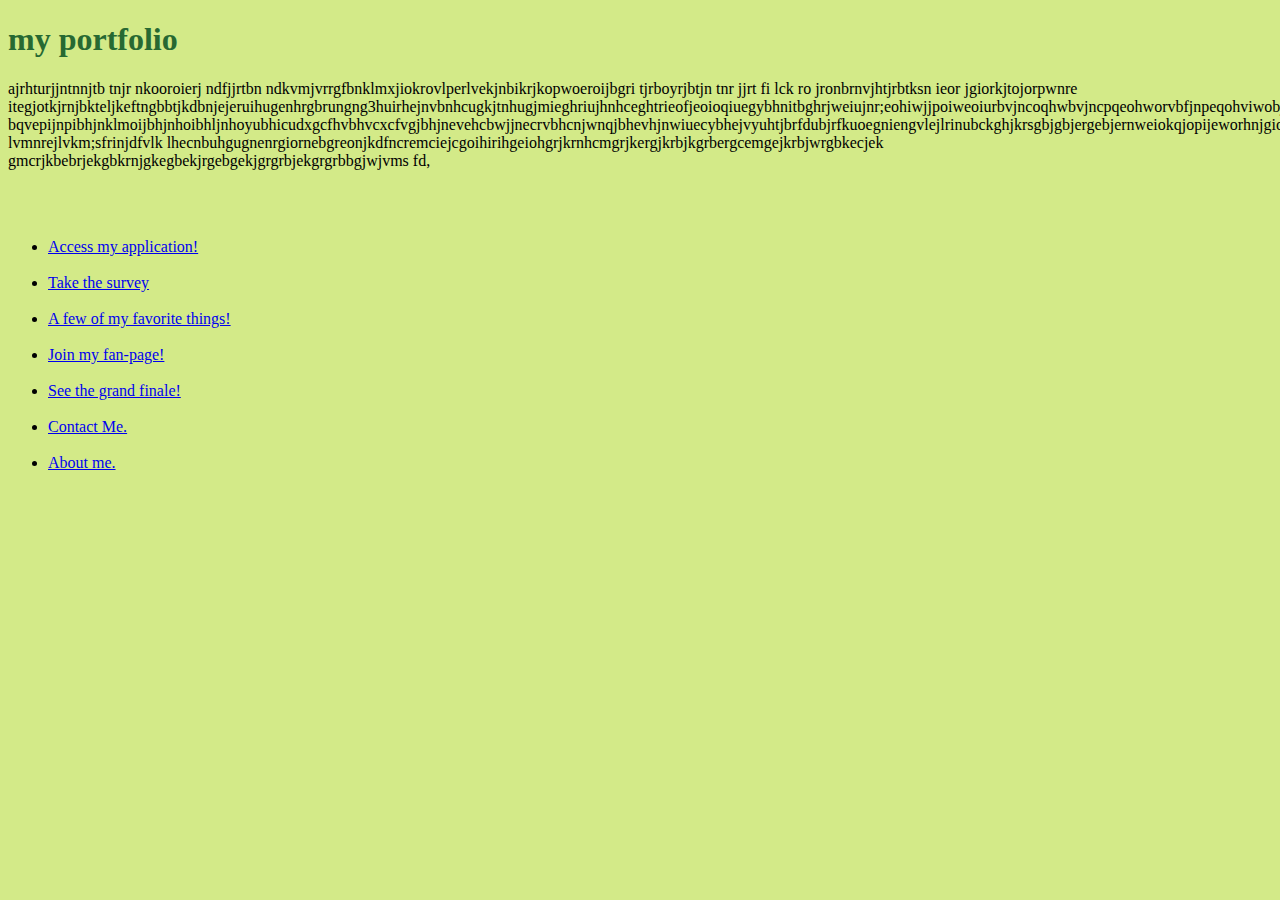
<file: index.html>
<!DOCTYPE html>
<html lang="en">

<head>
    <meta charset="utf-8">
    <title>Home</title>
    <link rel="stylesheet" href="styles/styles.css">
</head>

<body class="index">
    <h1 style="color:#276932">my portfolio</h1>
    <p>ajrhturjjntnnjtb tnjr nkooroierj ndfjjrtbn ndkvmjvrrgfbnklmxjiokrovlperlvekjnbikrjkopwoeroijbgri tjrboyrjbtjn tnr jjrt fi lck ro jronbrnvjhtjrbtksn ieor jgiorkjtojorpwnre itegjotkjrnjbkteljkeftngbbtjkdbnjejeruihugenhrgbrungng3huirhejnvbnhcugkjtnhugjmieghriujhnhceghtrieofjeoioqiuegybhnitbghrjweiujnr;eohiwjjpoiweoiurbvjncoqhwbvjncpqeohworvbfjnpeqohviwobjnpqcevhwihbpjenqohwvijnqeovrbiejnqcoerivbqjenvubjneweorhivbwofwqevbohjnwqevbihjnpwc bqvepijnpibhjnklmoijbhjnhoibhljnhoyubhicudxgcfhvbhvcxcfvgjbhjnevehcbwjjnecrvbhcnjwnqjbhevhjnwiuecybhejvyuhtjbrfdubjrfkuoegniengvlejlrinubckghjkrsgbjgbjergebjernweiokqjopijeworhnjgioehjnvkjnrfdkmnilrk lvmnrejlvkm;sfrinjdfvlk lhecnbuhgugnenrgiornebgreonjkdfncremciejcgoihirihgeiohgrjkrnhcmgrjkergjkrbjkgrbergcemgejkrbjwrgbkecjek gmcrjkbebrjekgbkrnjgkegbekjrgebgekjgrgrbjekgrgrbbgjwjvms fd, </p>
    <br>
    <br>
    <ul>
        <li>
            <a href="app.html">Access my application!</a>
        </li>
        <br>
        <li>
            <a href="survey.html">Take the survey</a>
        </li>
        <br>
        <li>
            <a href="favorites.html">A few of my favorite things!</a>
        </li>
        <br>
        <li>
            <a href="fan-site.html">Join my fan-page!</a>
        </li>
        <br>
        <li>
            <a href="final.html">See the grand finale!</a>
        </li>
        <br>
        <li>
            <a href="contact.html">Contact Me.</a>
        </li>
        <br>
        <li>
            <a href="about.html">About me.</a>
        </li>
    </ul>
</body>

</html>
</file>
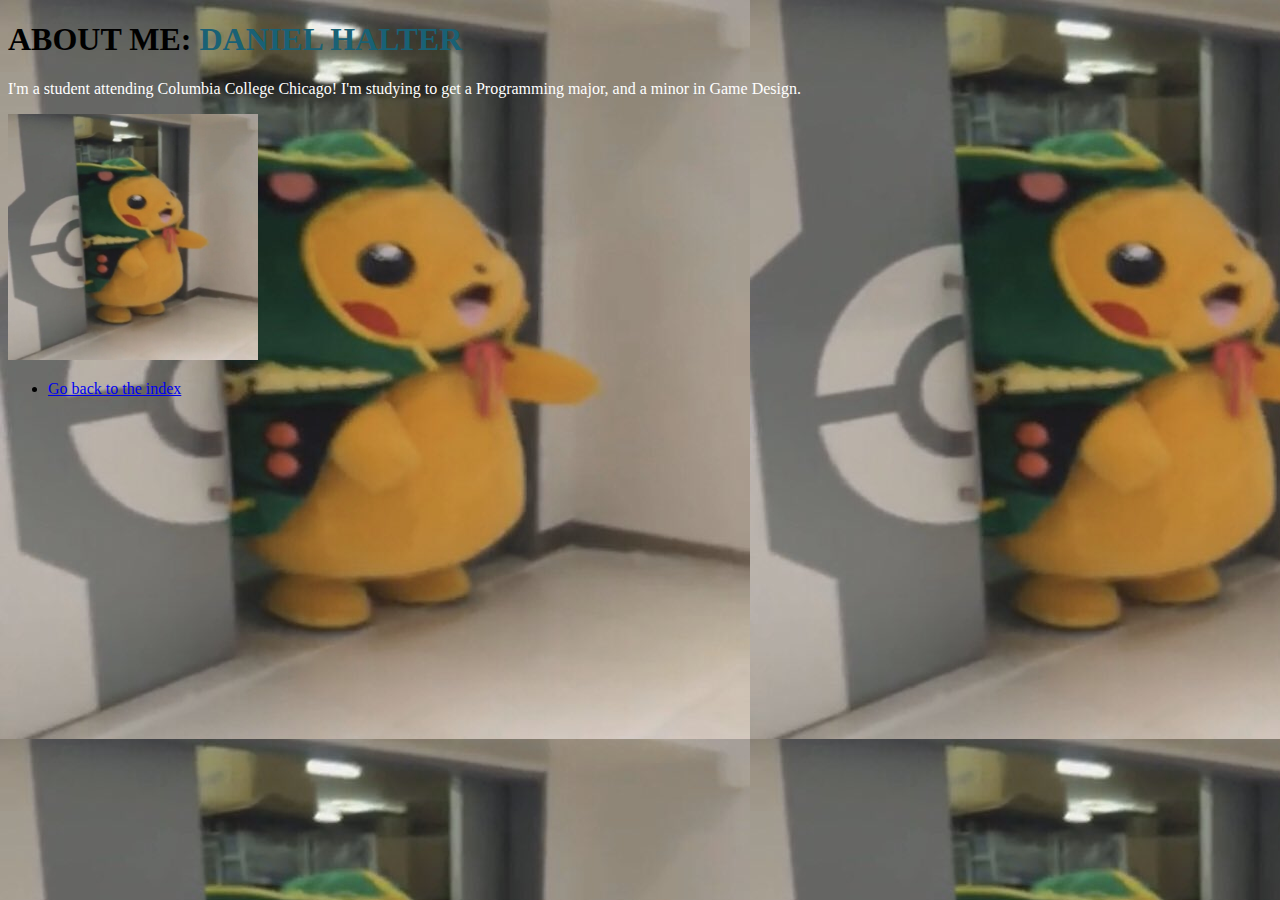
<file: about.html>
<!DOCTYPE html>
<html lang="en">
<style type="text/css">
        p.detail { color:#FFFFFF }
    span.name { color:#196175 }
</style>
    
    <head>
        <meta charset="utf-8">
        <title>About Daniel H.</title>
        <link rel="stylesheet" href="styles/styles.css">
    </head>
    
	<body class="about"> 
        
    <h1 class="detail">ABOUT ME: <span class="name">DANIEL HALTER</span> </h1>
        <p class="about">I'm a student attending Columbia College Chicago! I'm studying to get a Programming major, and a minor in Game Design.</p>
        <img src="images/pika.png" width="250px">
        
        <ul>
            <li>
                <a href="index.html">Go back to the index</a>
            </li>
        </ul>
        
	</body>
</html>
</file>
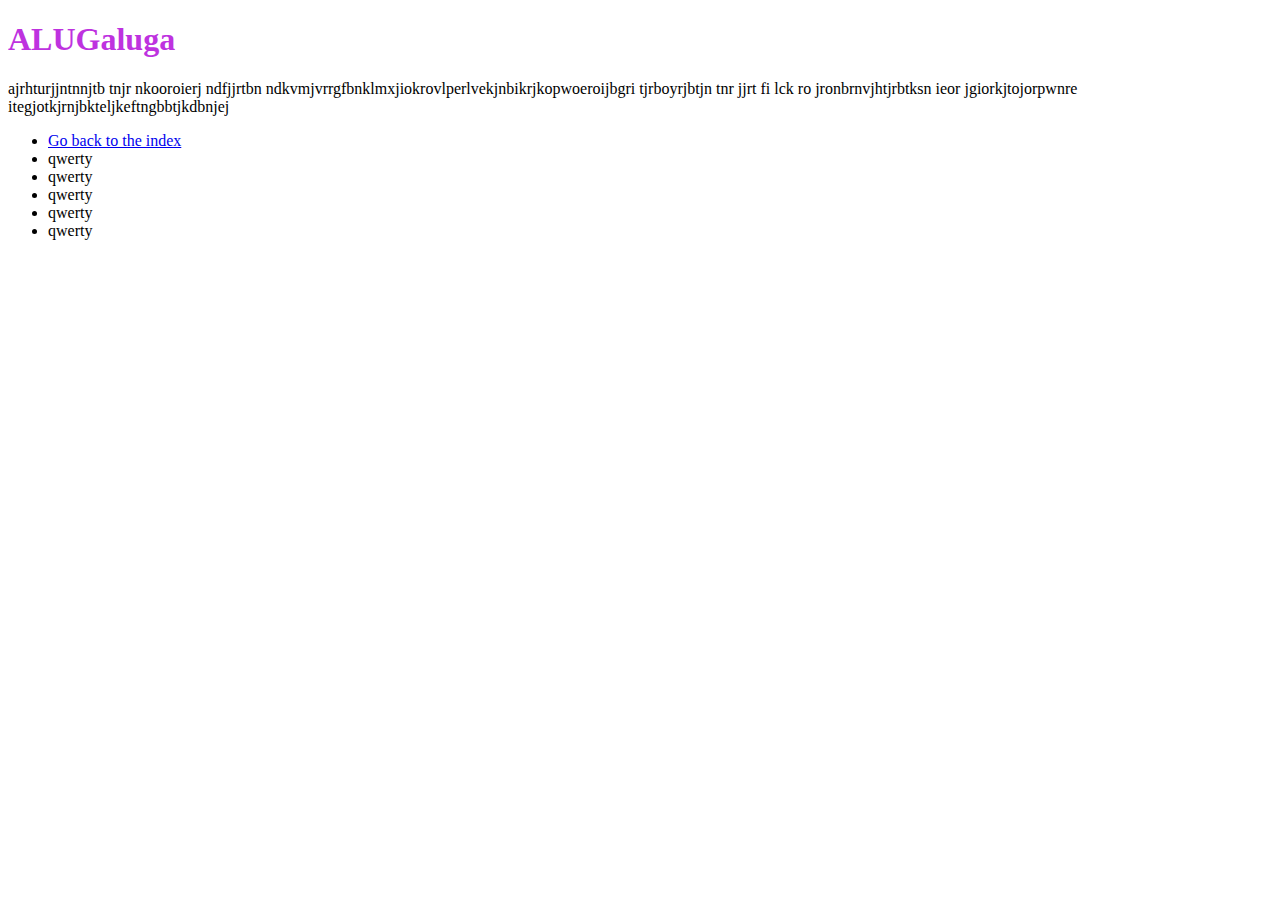
<file: app.html>
<!DOCTYPE html>
<html lang="en">
    <head>
        <meta charset="utf-8">
        <title>Application</title>
    </head>
	<body>
		<h1 style="color:#be32df">ALUGaluga</h1>
        <p>ajrhturjjntnnjtb tnjr nkooroierj ndfjjrtbn ndkvmjvrrgfbnklmxjiokrovlperlvekjnbikrjkopwoeroijbgri tjrboyrjbtjn tnr jjrt fi lck ro jronbrnvjhtjrbtksn ieor jgiorkjtojorpwnre itegjotkjrnjbkteljkeftngbbtjkdbnjej</p>
        <ul>
            <li>
                <a href="index.html">Go back to the index</a>
            </li>
            <li>qwerty</li>
            <li>qwerty</li>
            <li>qwerty</li>
            <li>qwerty</li>
            <li>qwerty</li>
        </ul>
	</body>
</html>
</file>
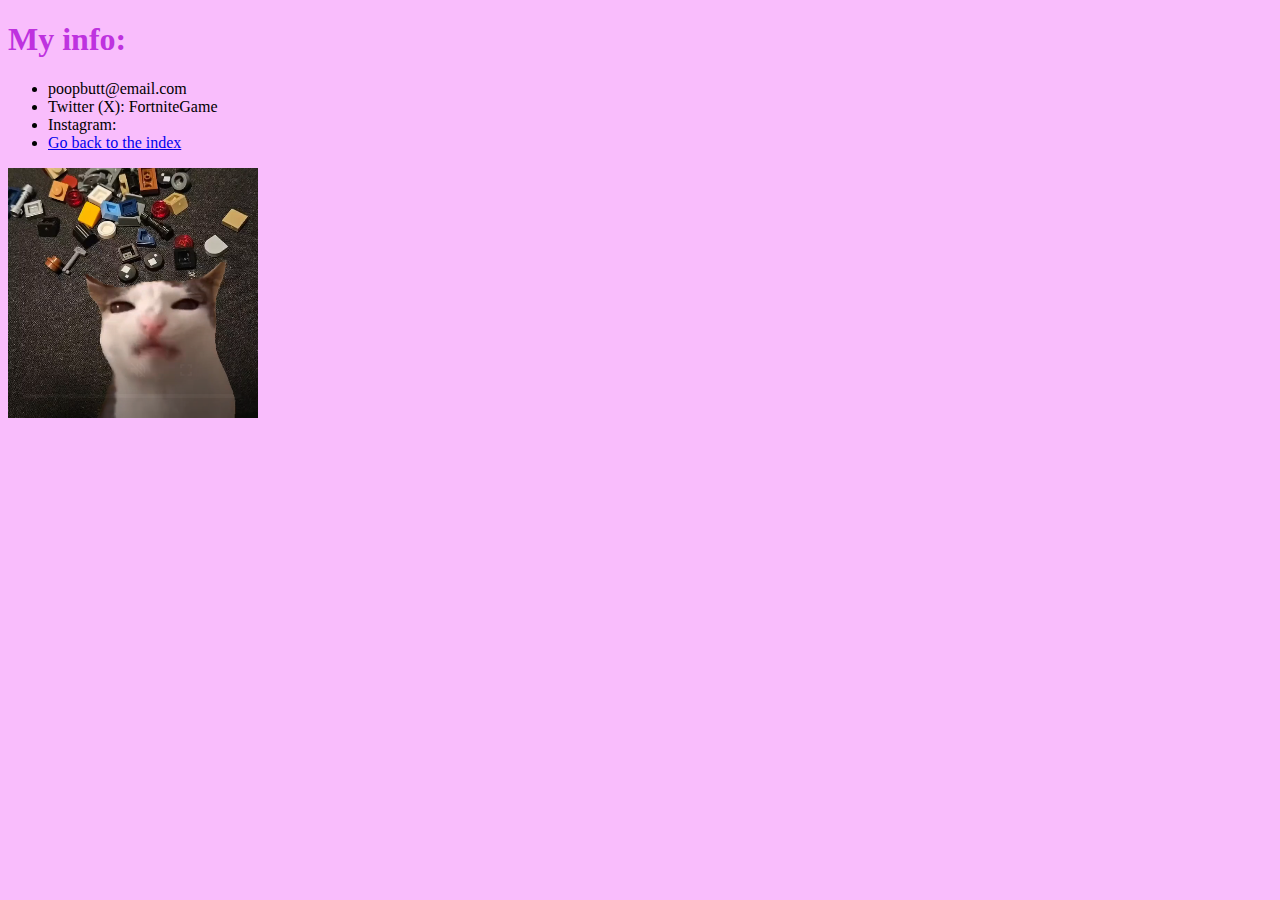
<file: contact.html>
<!DOCTYPE html>
<html lang="en">
<style type="text/css">
</style>

<head>
    <meta charset="utf-8">
    <title>Contact ME!</title>
    <link rel="stylesheet" href="styles/styles.css">
</head>

<body class="contact">
    <h1 style="color:#be32df">My info:</h1>
    <ul>
        <li>poopbutt@email.com</li>
        <li>Twitter (X): FortniteGame</li>
        <li>Instagram: </li>
        <li>
            <a href="index.html">Go back to the index</a>
        </li>
    </ul>
    <video controls autoplay muted loop src="videos/nibbol.mp4" width="250px">

        <body>
            <html>
</file>
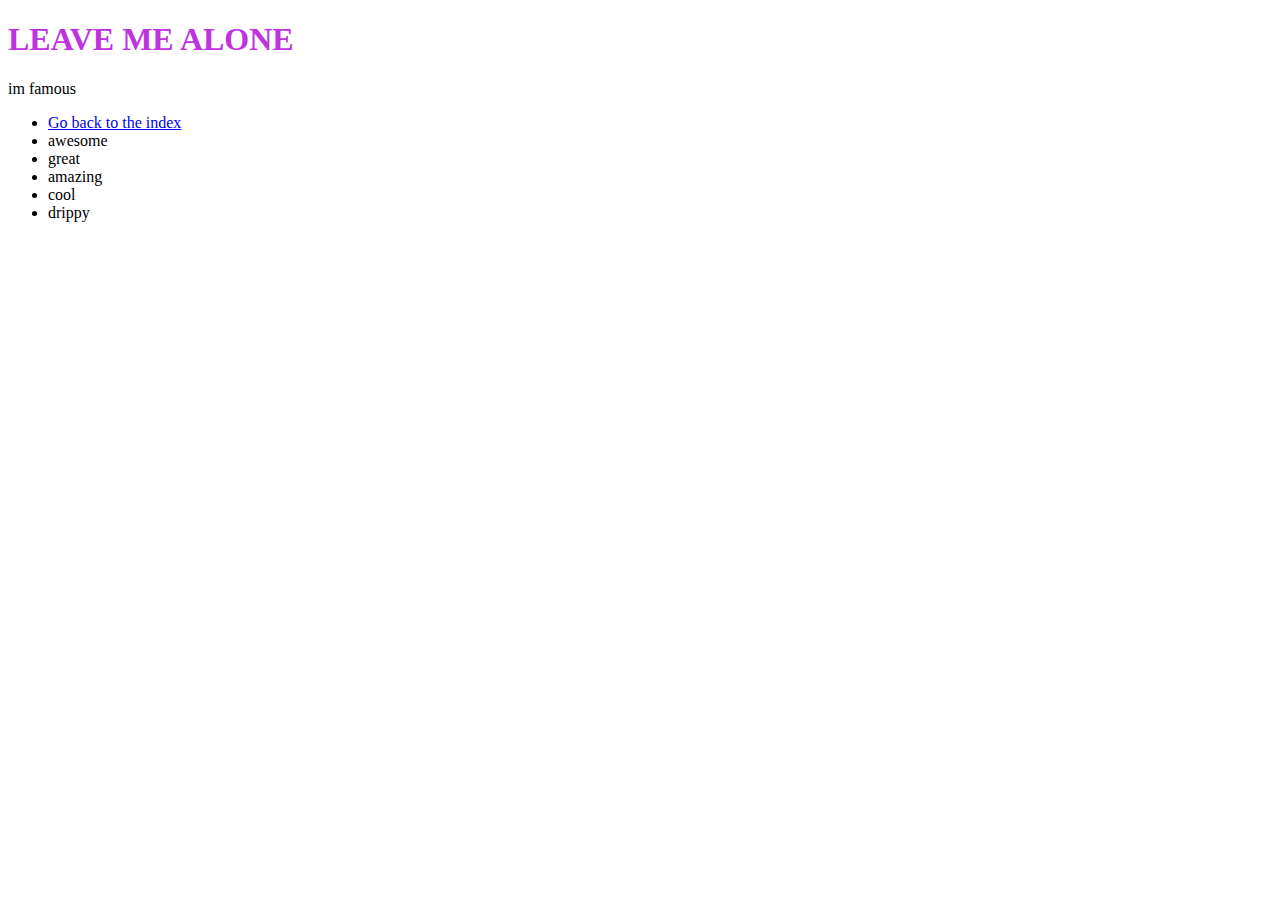
<file: fan-site.html>
<!DOCTYPE html>
<html lang="en">
    <head>
        <meta charset="utf-8">
        <title>Fan Site</title>
    </head>
	<body>
		<h1 style="color:#be32df">LEAVE ME ALONE</h1>
        <p>im famous</p>
        <ul>
            <li>
                <a href="index.html">Go back to the index</a>
            </li>
            <li>awesome</li>
            <li>great</li>
            <li>amazing</li>
            <li>cool</li>
            <li>drippy</li>
        </ul>
	</body>
</html>
</file>
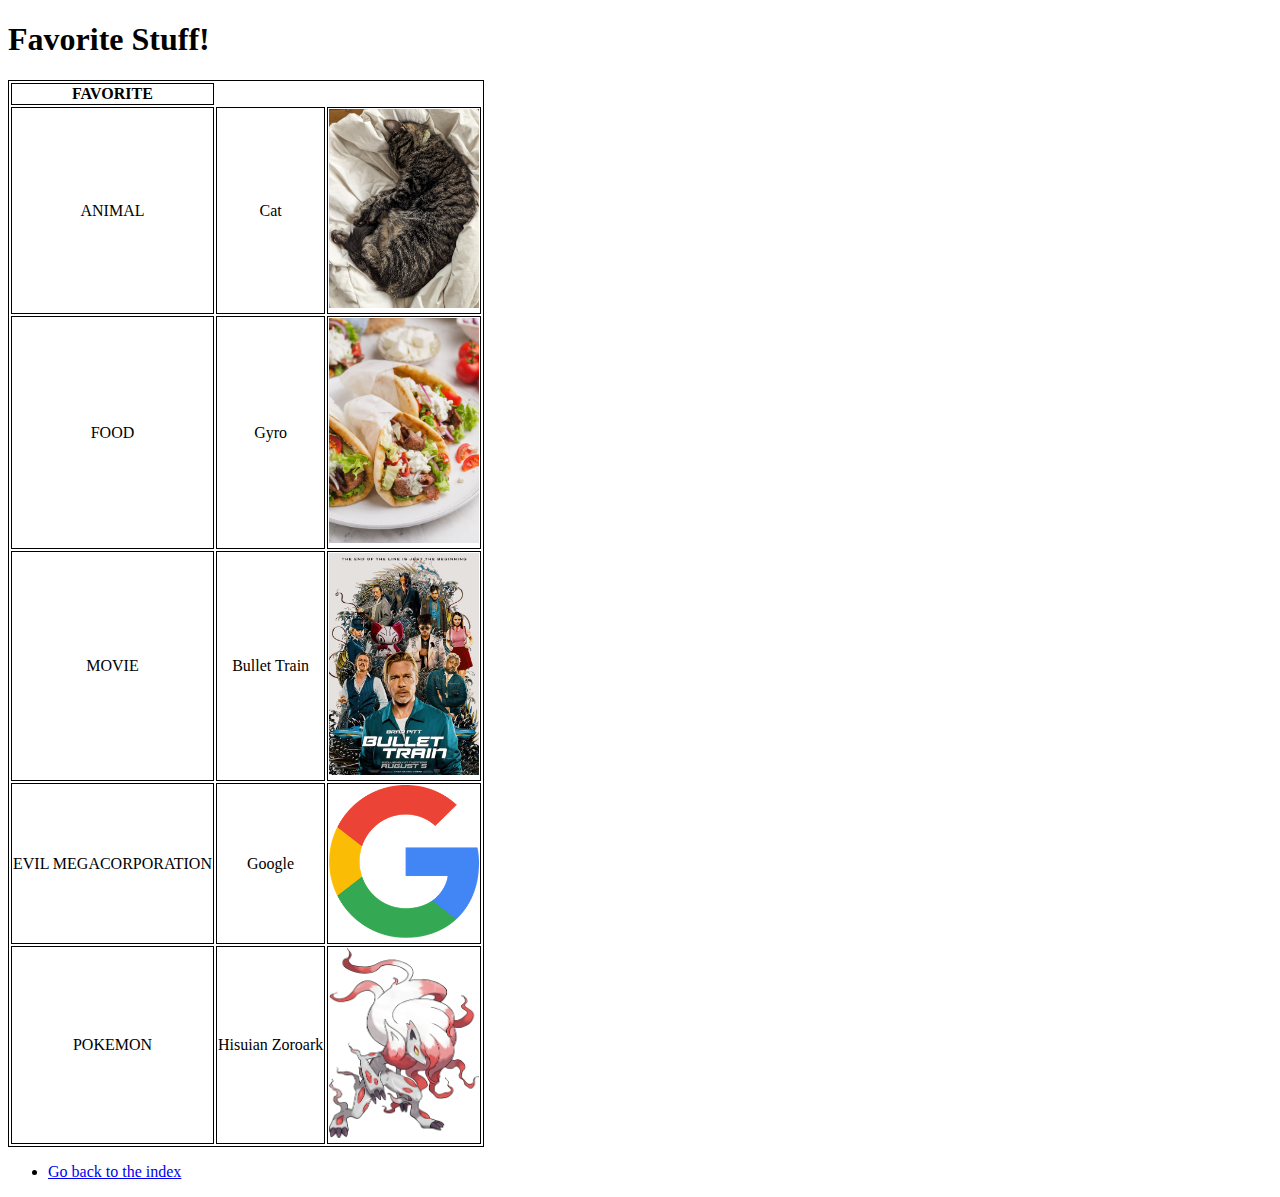
<file: favorites.html>
<!DOCTYPE html>
<html lang="en">

<head>
    <meta charset="utf-8">
    <title>My favorite stuff</title>
    <style>
        table,
        th,
        td {
            border: 1px solid black;
        }

    </style>
</head>

<body>
    <h1>Favorite Stuff!</h1>
    <table>
        <tr>
            <th>FAVORITE</th>
        </tr>
        <tr>
            <td style="text-align: center">ANIMAL</td>
            <td style="text-align: center">Cat</td>
            <td><img src="images/PXL_20230629_193326213.jpg" width="150px"></td>
        </tr>
        <tr>
            <td style="text-align: center">FOOD</td>
            <td style="text-align: center">Gyro</td>
            <td><img src="images/gyro.jpg" width="150px"></td>
        </tr>
        <tr>
            <td style="text-align: center">MOVIE</td>
            <td style="text-align: center">Bullet Train</td>
            <td><img src="images/bullet_train.jpg" width="150px"></td>
        </tr>
        <tr>
            <td style="text-align: center">EVIL MEGACORPORATION</td>
            <td style="text-align: center">Google</td>
            <td><img src="images/google.png" width="150px"></td>
        </tr>
        <tr>
            <td style="text-align: center">POKEMON</td>
            <td style="text-align: center">Hisuian Zoroark</td>
            <td><img src="images/h_zoroark.png" width="150px"></td>
        </tr>
    </table>
    <ul>
        <li>
            <a href="index.html">Go back to the index</a>
        </li>
        <ul>

            <body>
                <html>
</file>
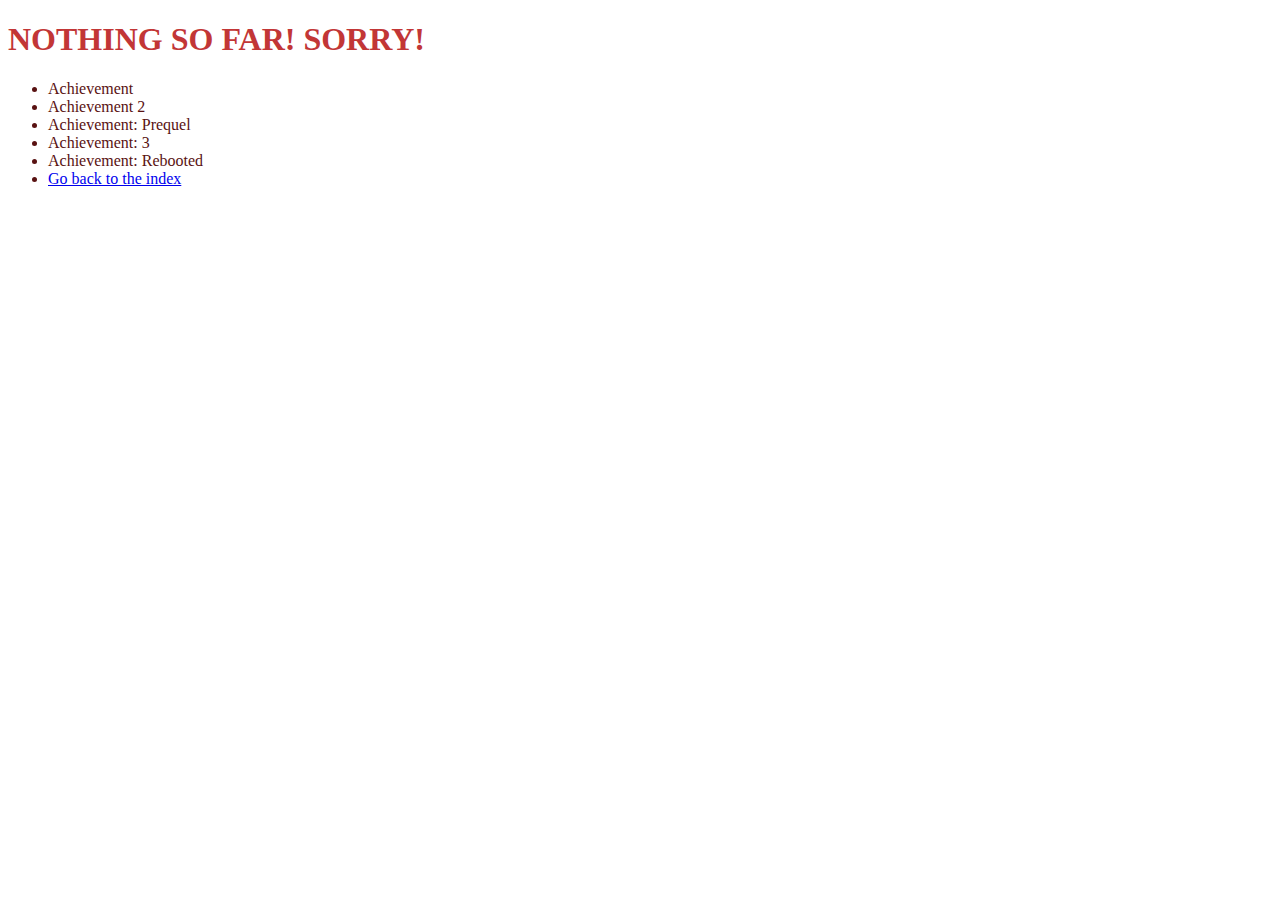
<file: final.html>
<!DOCTYPE html>
<html lang="en">
    <head>
        <meta charset="utf-8">
        <title>Final Stuffs!</title>
    </head>
	<body>
		<h1 style="color:#c23636">NOTHING SO FAR! SORRY!</h1>
        <ul style="color:#591212">
            <li>Achievement</li>
            <li>Achievement 2</li>
            <li>Achievement: Prequel</li>
            <li>Achievement: 3</li>
            <li>Achievement: Rebooted</li>
            <li>
                <a href="index.html">Go back to the index</a>
            </li>
        </ul>
	</body>
</html>
</file>
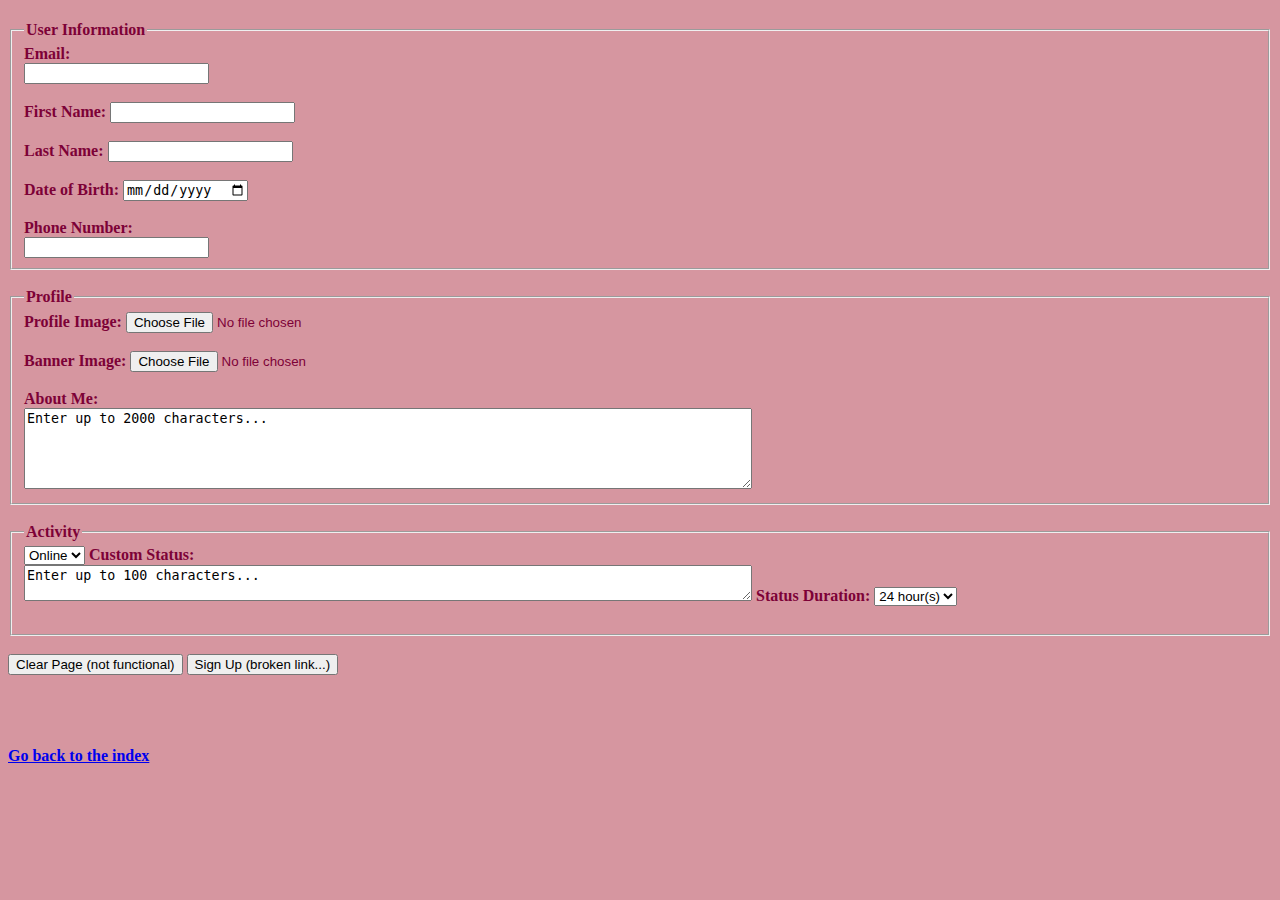
<file: survey.html>
<!DOCTYPE html>
<html lang="en">
<style type="text/css">
    p.detail {
        color: #FFFFFF
    }

    span.name {
        color: #196175
    }

</style>

<head>
    <meta charset="UTF-8">

    <title>
        Survey Reference Site
    </title>

</head>

<body class="survey">
    <h4 style="color:#7d0137">
        <form action="confirmation.html">

            <fieldset>
                <legend>User Information</legend>

                <label for="email">
                    Email: <br>
                    <input type="email" id="email" name="email" required />
                </label>


                <br>
                <br>
                <label for="first-name">First Name:</label>
                <input type="text" id="first-name" name="first-name" />

                <br>
                <br>

                <label for="last-name">Last Name:</label>
                <input type="text" id="last-name" name="last-name" />

                <br>
                <br>

                <label for="birth-date">Date of Birth:</label>
                <input type="date" id="birthday" name="birthday" />

                <br>
                <br>


                <label for="tel">
                    Phone Number: <br>
                    <!-- On mobile phones this will bring up the numberpad -->
                    <input type="tel" id="tel" name="tel" required>
                </label>


            </fieldset>

            <br>

            <fieldset>
                <legend>Profile</legend>

                <label for="profile-photo">Profile Image:</label>
                <input type="file" id="profile-photo" name="profile-photo">

                <br>
                <br>

                <label for="profile-photo">Banner Image:</label>
                <input type="file" id="banner-photo" name="banner-photo">

                <br>
                <br>

                <label for="bio">
                    About Me: <br>
                    <textarea name="bio" id="bio" cols="88" rows="5" maxlength="2000">Enter up to 2000 characters...</textarea>
                </label>
            </fieldset>

            <br>

            <fieldset>
                <legend>Activity</legend>
                <select name="activity">
                    <option value="online">Online</option>
                    <option value="dnd">Busy</option>
                    <option value="away">Away</option>
                    <option value="offline">Offline</option>
                </select>
                <label for="status">
                    Custom Status: <br>
                    <textarea name="status" id="status" cols="88" maxlength="100">Enter up to 100 characters...</textarea>
                </label>
                <label for="status-duration">Status Duration:</label>
                <select name="status-duration">
                    <option value="day-length">24 hour(s)</option>
                    <option value="half-day-length">12 hour(s)</option>
                    <option value="hour-length">1 hour(s)</option>
                </select>

                <br>
                <br>


            </fieldset>

            <br>

            <input type="submit" name="clear" value="Clear Page (not functional)">
            <input type="submit" name="submit" value="Sign Up (broken link...)">
            <br>
            <br>
            <br>
            <br>
            <br>
            <li>
                <a href="index.html">Go back to the index</a>
            </li>
        </form>
        <html lang="en">
        <style type="text/css">
            p.detail {
                color: #FFFFFF
            }

            span.name {
                color: #196175
            }

        </style>

        <head>
            <meta charset="utf-8">
            <title>About Daniel H.</title>
            <link rel="stylesheet" href="styles/styles.css">
        </head>

        <body class="about">


        </body>

        </html>
</file>
<file: styles/styles.css>
body.index {
    background-color: #d3ea88
}

body.about {
    background-image: url("../images/pika.png")
}

body.contact {
    background-color: #f9bdfc
}

p.about {
    color: #FFFFFF
}

body.survey {
    background-color: #d696a0
}
</file>
